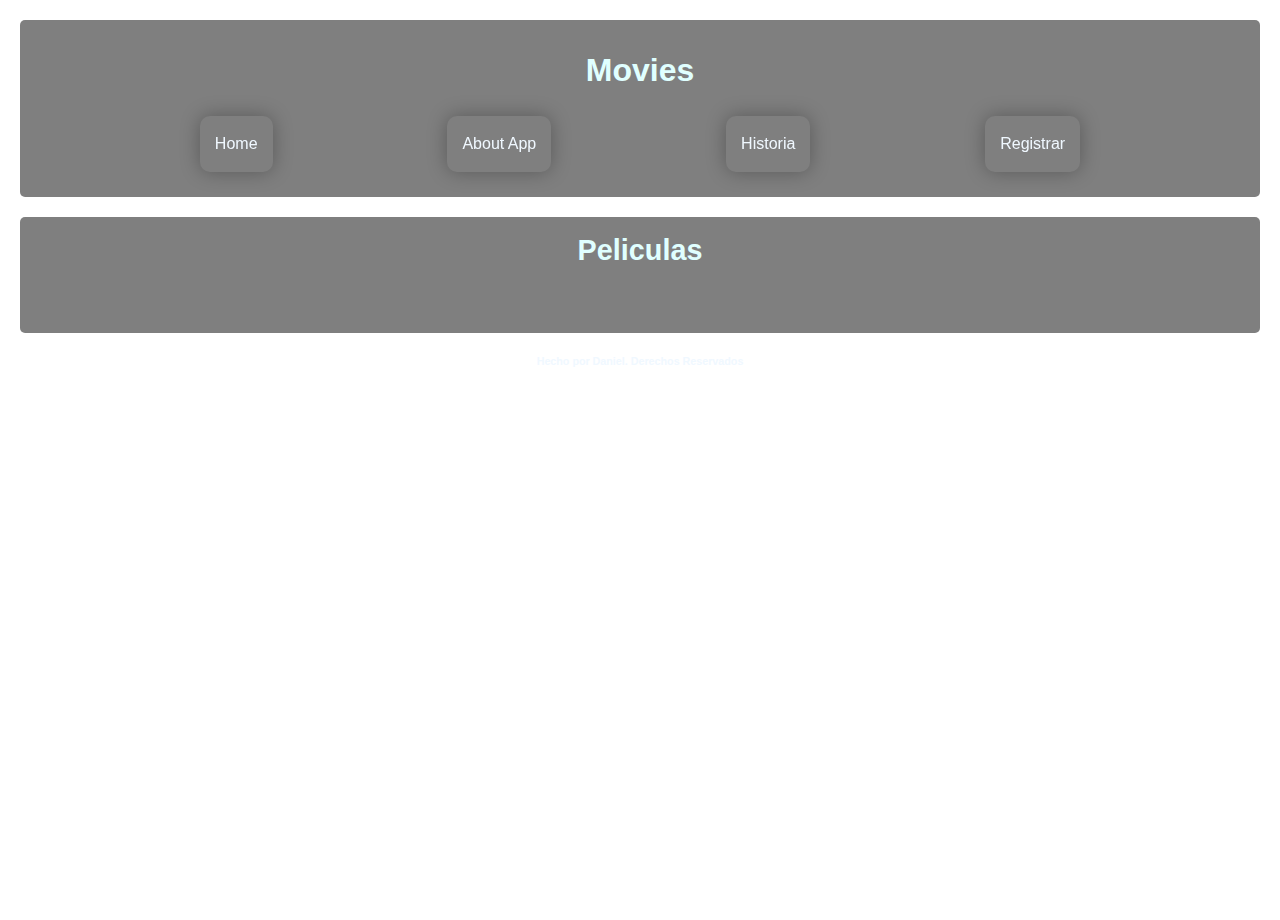
<file: front/index.html>
<!DOCTYPE html>
<html lang="en">
  <head>
    <meta charset="UTF-8" />
    <meta name="viewport" content="width=device-width, initial-scale=1.0" />
    <link rel="stylesheet" href="https://cdn.jsdelivr.net/npm/bootstrap@4.1.3/dist/css/bootstrap.min.css" integrity="sha384-MCw98/SFnGE8fJT3GXwEOngsV7Zt27NXFoaoApmYm81iuXoPkFOJwJ8ERdknLPMO" crossorigin="anonymous">
    <link rel="stylesheet" href="./styles/reset.css">
    <link rel="stylesheet" href="./styles/index.css">
    <script src="https://ajax.googleapis.com/ajax/libs/jquery/3.7.1/jquery.min.js"></script>
    <title>Peliculas</title>
  </head>
  <body>
    <header class="container">
      <h1>Movies</h1>
      <nav>
        <ul>
          <li><a href="./index.html">Home</a></li>
          <li><a href="./pages/aboutapp.html">About App</a></li>
          <li><a href="./pages/history.html">Historia</a></li>
          <li><a href="./pages/movie_form.html">Registrar</a></li>
        </ul>
      </nav>
    </header>
    <section class="container">      
      <h2>Peliculas</h2>
      <div class="row">
        <div id="cards-container" class="card my-card col-sm"></div>  
      </div>
    </section>
    <footer>
      <h6>Hecho por Daniel. Derechos Reservados</h6>
    </footer>
    <script src="./public/bundle.js"></script>
    <script src="https://code.jquery.com/jquery-3.3.1.slim.min.js" integrity="sha384-q8i/X+965DzO0rT7abK41JStQIAqVgRVzpbzo5smXKp4YfRvH+8abtTE1Pi6jizo" crossorigin="anonymous"></script>
    <script src="https://cdn.jsdelivr.net/npm/popper.js@1.14.3/dist/umd/popper.min.js" integrity="sha384-ZMP7rVo3mIykV+2+9J3UJ46jBk0WLaUAdn689aCwoqbBJiSnjAK/l8WvCWPIPm49" crossorigin="anonymous"></script>
    <script src="https://cdn.jsdelivr.net/npm/bootstrap@4.1.3/dist/js/bootstrap.min.js" integrity="sha384-ChfqqxuZUCnJSK3+MXmPNIyE6ZbWh2IMqE241rYiqJxyMiZ6OW/JmZQ5stwEULTy" crossorigin="anonymous"></script>
  </body>
</html>
</file>
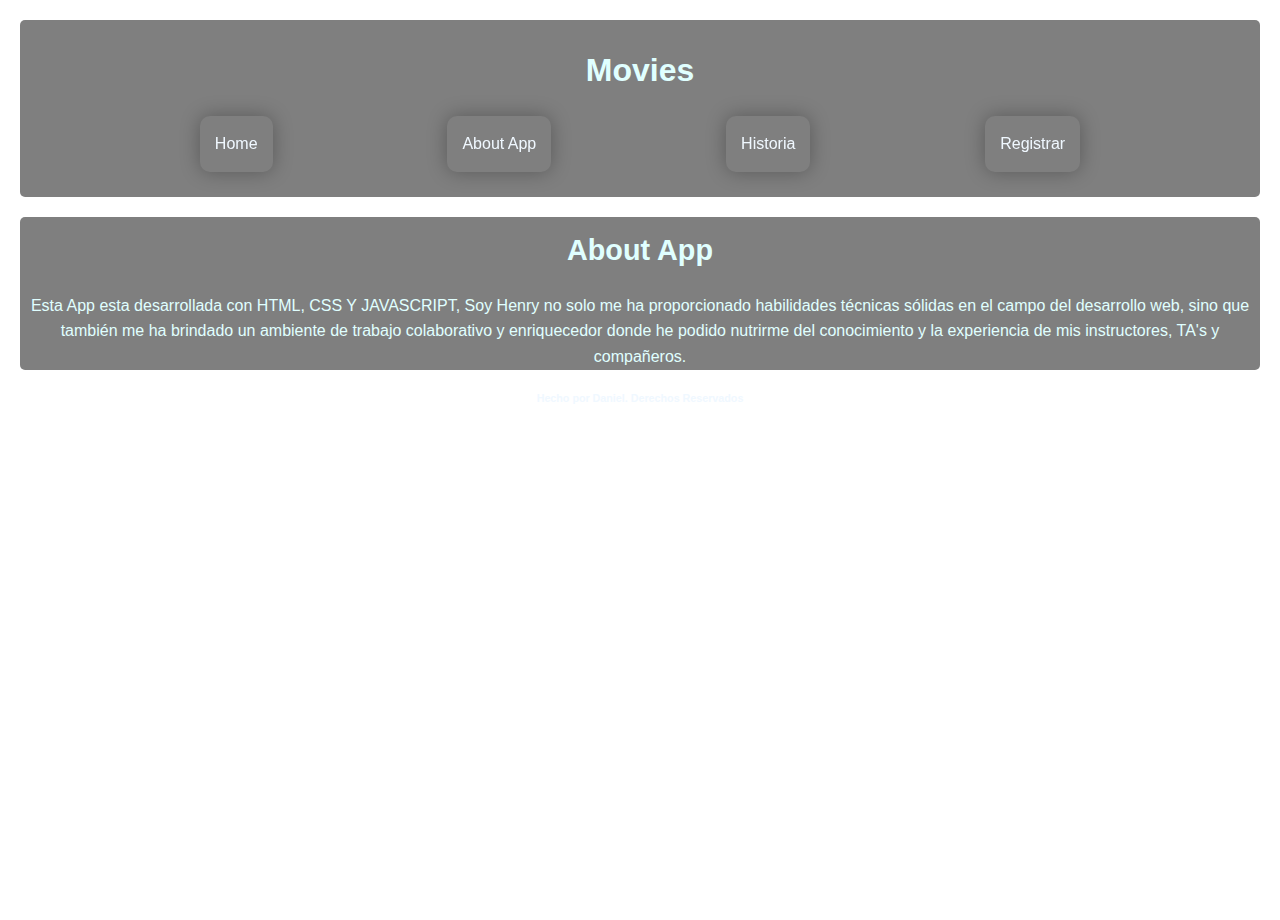
<file: front/pages/aboutapp.html>
<!DOCTYPE html>
<html lang="en">
  <head>
    <meta charset="UTF-8" />
    <meta name="viewport" content="width=device-width, initial-scale=1.0" />
    <link rel="stylesheet" href="https://cdn.jsdelivr.net/npm/bootstrap@4.1.3/dist/css/bootstrap.min.css" integrity="sha384-MCw98/SFnGE8fJT3GXwEOngsV7Zt27NXFoaoApmYm81iuXoPkFOJwJ8ERdknLPMO" crossorigin="anonymous">
    <link rel="stylesheet" href="../styles/reset.css">
    <link rel="stylesheet" href="../styles/index.css">
    <title>Historia</title>
  </head>
  <body>
    <header class="container">
      <h1>Movies</h1>
      <nav>
        <ul>
          <li><a href="../index.html">Home</a></li>
          <li><a href="./aboutapp.html">About App</a></li>
          <li><a href="./history.html">Historia</a></li>
          <li><a href="./movie_form.html">Registrar</a></li>
        </ul>
      </nav>
    </header>
    <section class="container">      
      <h2>About App</h2>
      <p> 
        Esta App esta desarrollada con HTML, CSS Y JAVASCRIPT, Soy Henry no solo me ha proporcionado habilidades técnicas sólidas en el campo del desarrollo web, sino que también me ha brindado un ambiente de trabajo colaborativo y enriquecedor donde he podido nutrirme del conocimiento y la experiencia de mis instructores, TA's y compañeros.
      </p>
    </section>
    <footer>
      <h6>Hecho por Daniel. Derechos Reservados</h6>
    </footer>
  </body>
</html>
</file>
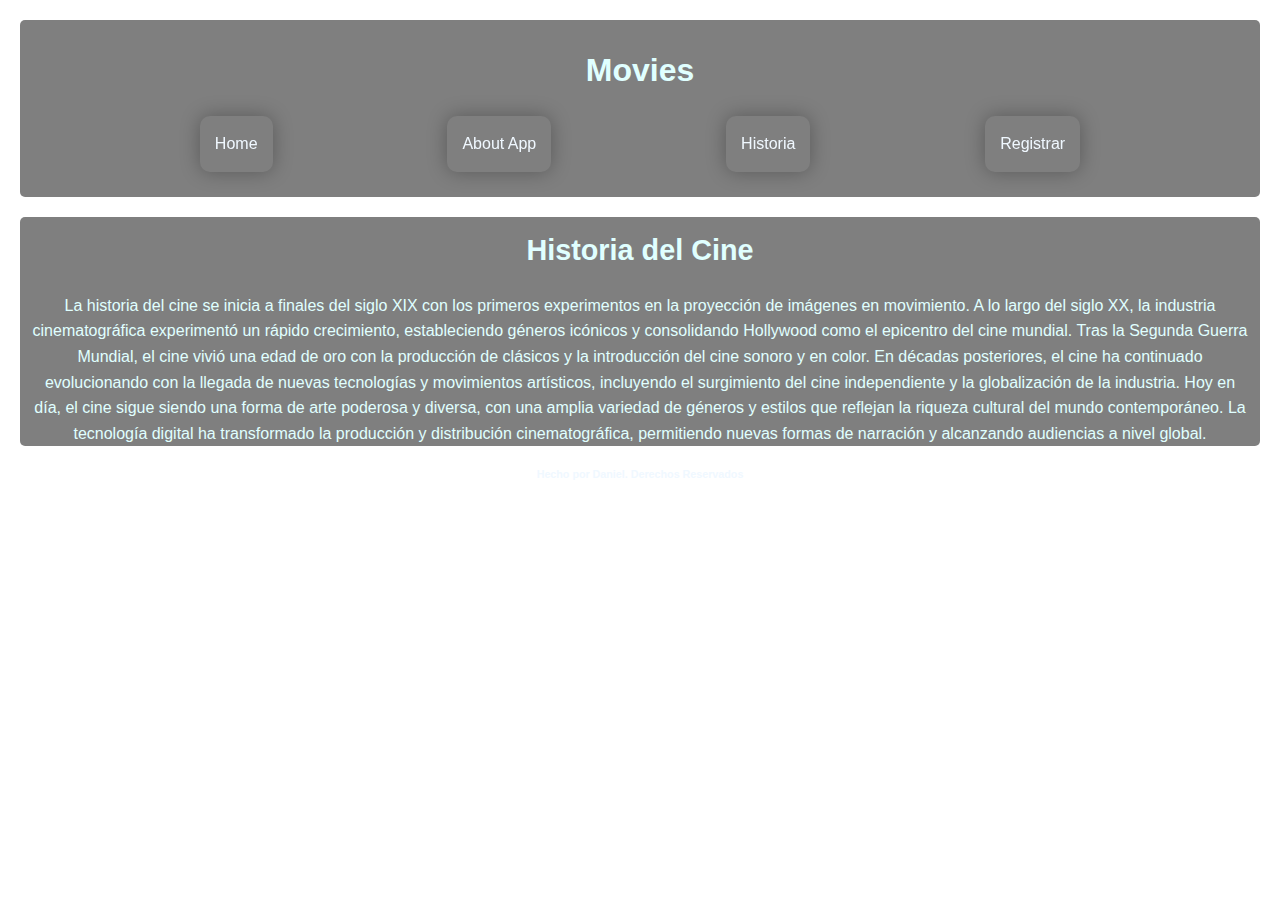
<file: front/pages/history.html>
<!DOCTYPE html>
<html lang="en">
  <head>
    <meta charset="UTF-8" />
    <meta name="viewport" content="width=device-width, initial-scale=1.0" />
    <link rel="stylesheet" href="https://cdn.jsdelivr.net/npm/bootstrap@4.1.3/dist/css/bootstrap.min.css" integrity="sha384-MCw98/SFnGE8fJT3GXwEOngsV7Zt27NXFoaoApmYm81iuXoPkFOJwJ8ERdknLPMO" crossorigin="anonymous">
    <link rel="stylesheet" href="../styles/reset.css">
    <link rel="stylesheet" href="../styles/index.css">
    <title>Historia</title>
  </head>
  <body>
    <header class="container">
      <h1>Movies</h1>
      <nav>
        <ul>
          <li><a href="../index.html">Home</a></li>
          <li><a href="./aboutapp.html">About App</a></li>
          <li><a href="./history.html">Historia</a></li>
          <li><a href="./movie_form.html">Registrar</a></li>
        </ul>
      </nav>
    </header>
    <section class="container">      
      <h2>Historia del Cine</h2>
      <p>
        La historia del cine se inicia a finales del siglo XIX con los primeros experimentos en la proyección de imágenes en movimiento. A lo largo del siglo XX, la industria cinematográfica experimentó un rápido crecimiento, estableciendo géneros icónicos y consolidando Hollywood como el epicentro del cine mundial.

        Tras la Segunda Guerra Mundial, el cine vivió una edad de oro con la producción de clásicos y la introducción del cine sonoro y en color. En décadas posteriores, el cine ha continuado evolucionando con la llegada de nuevas tecnologías y movimientos artísticos, incluyendo el surgimiento del cine independiente y la globalización de la industria.

        Hoy en día, el cine sigue siendo una forma de arte poderosa y diversa, con una amplia variedad de géneros y estilos que reflejan la riqueza cultural del mundo contemporáneo. La tecnología digital ha transformado la producción y distribución cinematográfica, permitiendo nuevas formas de narración y alcanzando audiencias a nivel global.
      </p>
      </div>  
    </section>
    <footer>
      <h6>Hecho por Daniel. Derechos Reservados</h6>
    </footer>
  </body>
</html>
</file>
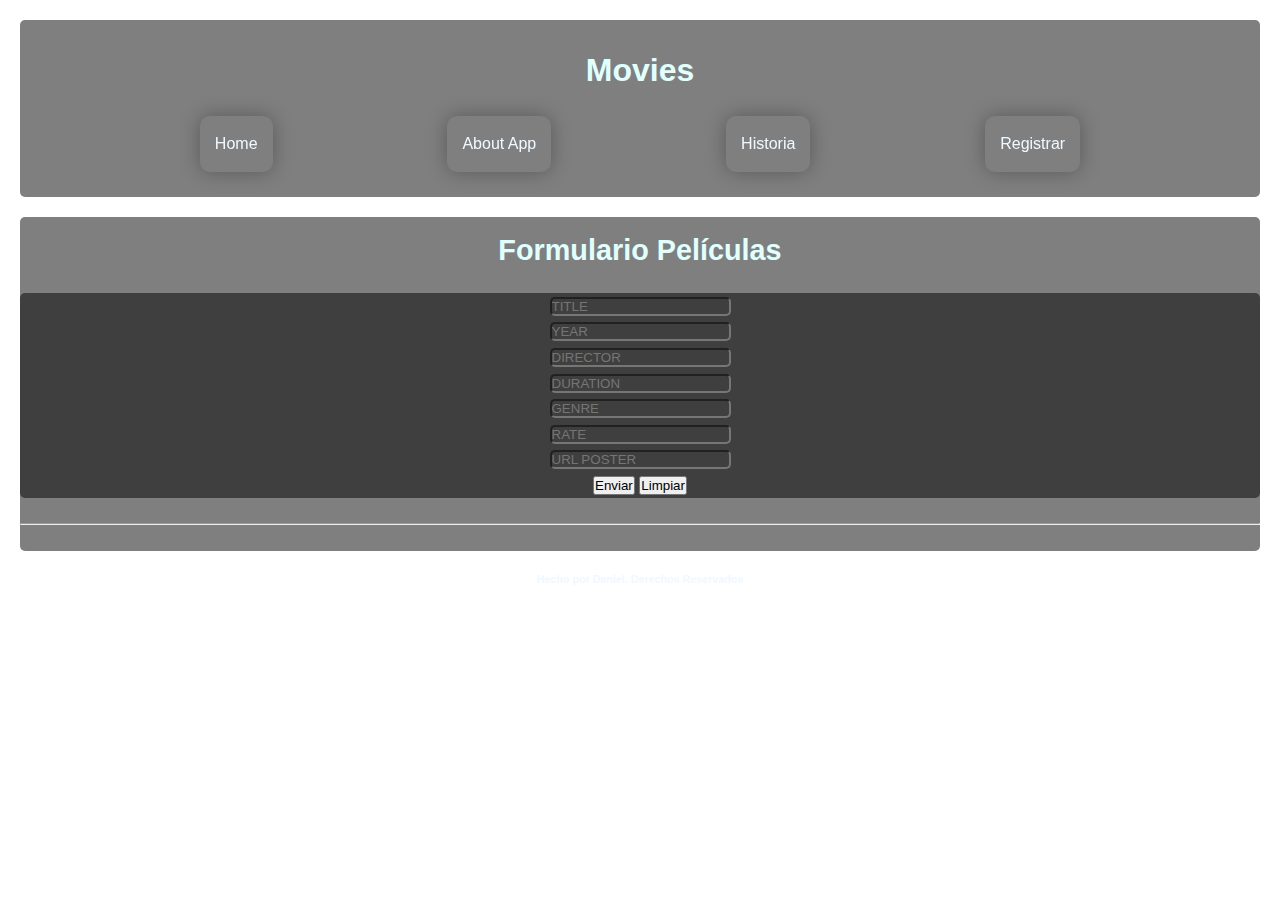
<file: front/pages/movie_form.html>
<!DOCTYPE html>
<html lang="en">
  <head>
    <meta charset="UTF-8" />
    <meta name="viewport" content="width=device-width, initial-scale=1.0" />
    <link rel="stylesheet" href="https://cdn.jsdelivr.net/npm/bootstrap@4.1.3/dist/css/bootstrap.min.css" integrity="sha384-MCw98/SFnGE8fJT3GXwEOngsV7Zt27NXFoaoApmYm81iuXoPkFOJwJ8ERdknLPMO" crossorigin="anonymous">
    <link rel="stylesheet" href="../styles/reset.css">
    <link rel="stylesheet" href="../styles/index.css">
    <title>Crear Película</title>
  </head>
  <body>
    <header class="container">
      <h1>Movies</h1>
      <nav>
        <ul>
          <li><a href="../index.html">Home</a></li>
          <li><a href="./aboutapp.html">About App</a></li>
          <li><a href="./history.html">Historia</a></li>
          <li><a href="./movie_form.html">Registrar</a></li>
        </ul>
      </nav>
    </header>
    <section class="container border rounded mt-3 ">    
        <h2>Formulario Películas</h2>
            <form id="movieForm">
                <input type="text" id="title" name="title" class="form-control" placeholder="TITLE" autocomplete="off" required/><br>
                <input type="number" id="year" name="year" class="form-control" placeholder="YEAR" autocomplete="off" required/><br>
                <input type="text" id="director" name="director" autocomplete="off" class="form-control" placeholder="DIRECTOR" required/><br>
                <input type="text" id="duration" name="duration" autocomplete="off" class="form-control" placeholder="DURATION" required/><br>
                <input type="text" id="genre" name="genre" class="form-control" placeholder="GENRE" required/><br>
                <input type="number" id="rate" name="rate" step="any" class="form-control" placeholder="RATE" required/><br>
                <input type="text" id="poster" name="poster" class="form-control" placeholder="URL POSTER" required/><br>
                <input type="submit" value="Enviar" class="btn btn-primary mt-2"/>
                <input type="reset" value="Limpiar" id="clean" class="btn btn-secondary mt-2">
            </form>
            <br><hr/><br>      
    </section>
    <footer>
      <h6>Hecho por Daniel. Derechos Reservados</h6>
    </footer>
    <script src="../public/bundle.js"></script>
  </body>
</html>
</file>
<file: front/styles/index.css>
body {
    position: relative;
    background-image: url('https://cdn.pixabay.com/photo/2017/11/24/10/43/ticket-2974645_1280.jpg');
    background-size: cover;
    background-position: center;
    background-repeat: no-repeat;
    color: aliceblue;
    padding: 10px;
    margin: 10px;
    text-align: center;
    min-height: 100vh;
}
header {
    background-color: rgba(0, 0, 0, 0.5);
    padding: 15px;
    border-radius: 50px;
}
h1 {
    color: lightcyan;
    font-size: 2em;
    margin: 10px;
    transition: transform 0.3s;
}

h1:hover {
    color: cyan;
    text-shadow: 0 0 10px rgba(255, 255, 255, 0.7);
    transform: translateY(-5px);
}
h2 {
    color: lightcyan;
    font-size: 1.8em;
    margin: 10px;
    transition: color 0.3s, text-shadow 0.3s;
    padding: 10px;
}
p {
    color: lightcyan;
    font-size: 1em;
    margin: 10px;
    transition: color 0.3s, text-shadow 0.3s;
}
ul {
    display: flex;
    justify-content: space-evenly;
    list-style: none;
    padding: 0;
    perspective: 1000px;
}
li {
    margin-right: 10px;
    margin-left: 10px;
    background-color: transparent;
    color: aliceblue;
    padding: 15px;
    border-radius: 10px;
    transition: transform 0.5s, box-shadow 0.5s;
    box-shadow: 0 0 20px rgba(0, 0, 0, 0.3);
    transform-style: preserve-3d;
    position: relative;
    margin: 10px;
}
li:before {
    content: "";
    position: absolute;
    top: 0;
    left: 0;
    right: 0;
    bottom: 0;
    background: linear-gradient(45deg, #ff1493, #00ffff);
    border-radius: 10px;
    transform: translateZ(-1px);
    z-index: -1;
    transition: opacity 0.5s;
    opacity: 0;
}
li:hover:before {
    opacity: 1;
}
li:hover {
    box-shadow: 0 10px 30px rgba(0, 0, 0, 0.5);
}
#cards-container {
    display: flex;
    flex-direction: row;
    flex-wrap: wrap;
    justify-content: space-around;
    padding: 20px;
    text-align: center ;
} 

.my-card {
    width: 20rem;
    background-color: transparent;
    padding: 20px 10px 20px 10px;
}
.my-card img {
    width: 18rem;
    align-self: center;
    
}
.my-card:hover {
    box-shadow: 0 0 15px rgba(0, 0, 0, 0.5);
    border-radius: 10px;
    
}
.form-control {
    background-color: transparent;
    border-radius: 5px;
}
#movieForm {
    background-color: rgba(0, 0, 0, 0.5);
    border-radius: 5px;
}
.container {
    background-color: rgba(0, 0, 0, 0.5);
    margin-bottom: 20px;
    border-radius: 5px;
}
</file>
